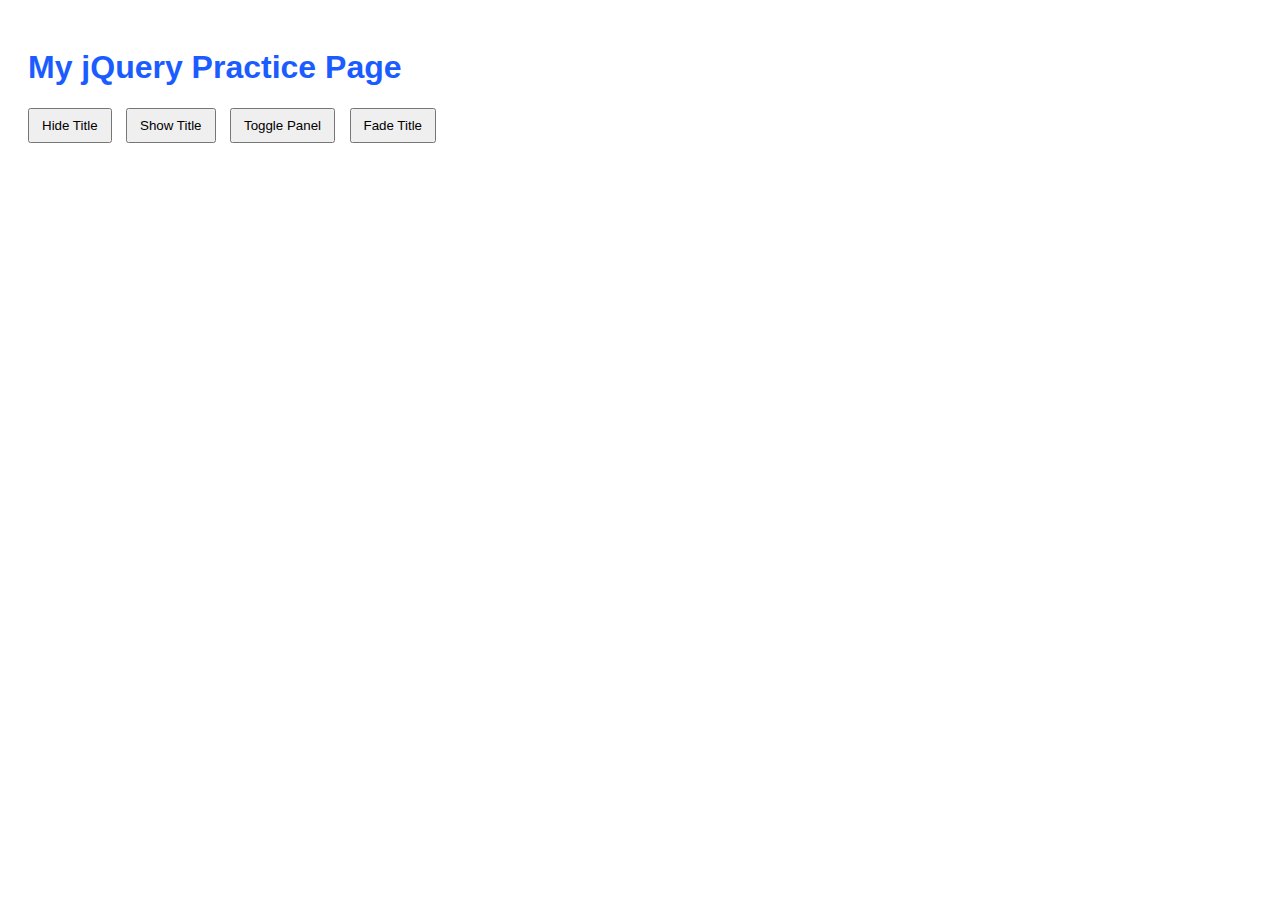
<file: jQuery/index.html>
<!DOCTYPE html>
<html lang="en">
<head>
  <meta charset="UTF-8" />
  <meta name="viewport" content="width=device-width, initial-scale=1.0" />
  <title>jQuery Demo</title>

  <!-- This loads the jQuery library from a CDN (online source). -->
  <script src="https://code.jquery.com/jquery-3.7.1.min.js"></script>

  <style>
    /* Basic styling just to make changes obvious */
    body { font-family: Arial, sans-serif; padding: 20px; }
    #panel {
      display: none;            /* hidden first (slideDown will show it) */
      padding: 12px;
      margin-top: 10px;
      border: 2px solid #333;
      border-radius: 8px;
      width: fit-content;
    }
    button { margin-right: 10px; padding: 8px 12px; }
  </style>
</head>

<body>
  <!-- This is the page heading. We'll also change its color using jQuery. -->
  <h1 id="title">My jQuery Practice Page</h1>

  <!-- These buttons trigger jQuery actions (hide/show/toggle/fade/slide). -->
  <button id="hideBtn">Hide Title</button>
  <button id="showBtn">Show Title</button>
  <button id="toggleBtn">Toggle Panel</button>
  <button id="fadeBtn">Fade Title</button>

  <!-- This is a panel that will slide open/closed using jQuery. -->
  <div id="panel">
    <strong>jQuery Panel:</strong> This box slides up/down.
  </div>

  <!-- This script runs after the page loads and sets up click events with jQuery. -->
  <script>
    // Wait until the HTML is fully loaded before running jQuery code.
    $(document).ready(function () {

      // Hide the title when "Hide Title" is clicked.
      $("#hideBtn").click(function () {
        $("#title").hide();
      });

      // Show the title when "Show Title" is clicked.
      $("#showBtn").click(function () {
        $("#title").show();
      });

      // Slide toggle the panel open/closed when "Toggle Panel" is clicked.
      $("#toggleBtn").click(function () {
        $("#panel").slideToggle();
      });

      // Fade the title out, then fade it back in when "Fade Title" is clicked.
      $("#fadeBtn").click(function () {
        $("#title").fadeOut(400).fadeIn(400);
      });

      // Example of changing CSS with jQuery on page load.
      $("#title").css("color", "#1a5cff");
    });
  </script>
</body>
</html>
</file>
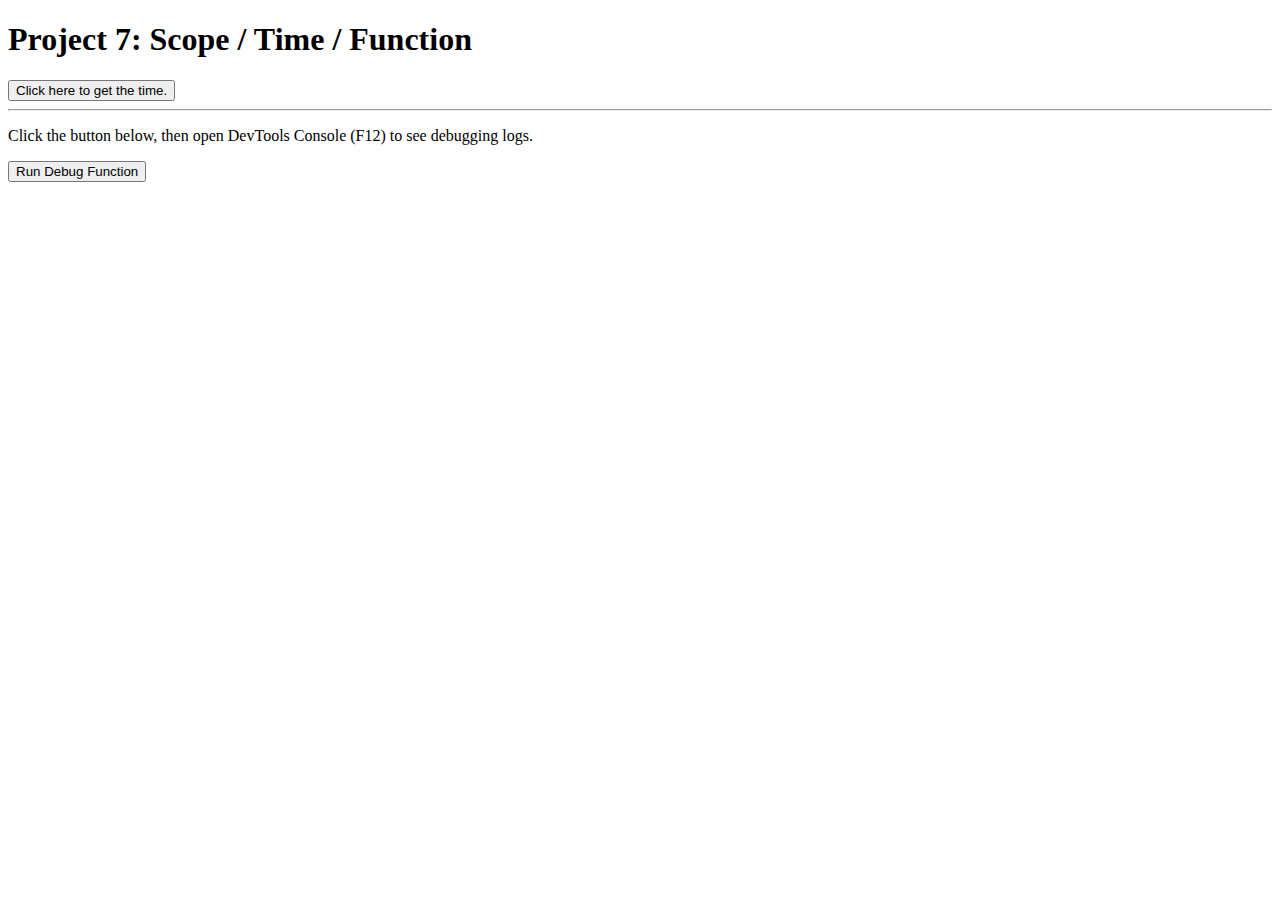
<file: Basic JavaScript Projects/dsf/index.html>
<!DOCTYPE html>
<html lang="en">
<head>
  <meta charset="UTF-8" />
  <meta name="viewport" content="width=device-width, initial-scale=1.0" />
  <title>Project 7 - Scope, Time, Function</title>
</head>
<body>
  <h1>Project 7: Scope / Time / Function</h1>

  <!-- Time_function output -->
  <p id="Time_of_day"></p>
  <button onclick="Time_function()">Click here to get the time.</button>

  <hr>

  <!-- Debugging demo -->
  <p>Click the button below, then open DevTools Console (F12) to see debugging logs.</p>
  <button onclick="debugFunction()">Run Debug Function</button>
  <p id="DebugOutput"></p>

  <script src="JS/main.js"></script>
</body>
</html>
</file>
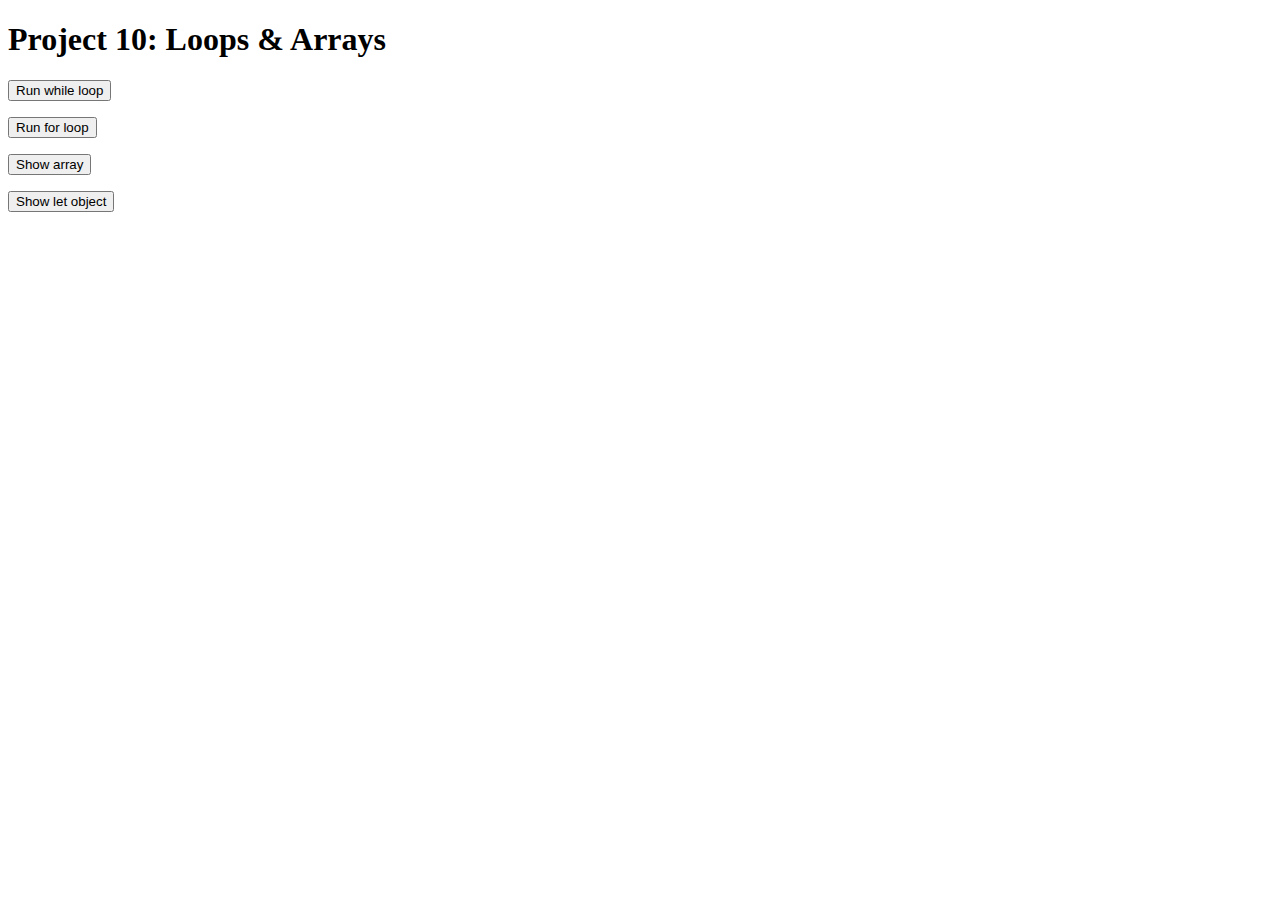
<file: Basic JavaScript Projects/Project10_loops_arrays/index.html>
<!DOCTYPE html>
<html lang="en">
<head>
  <meta charset="UTF-8" />
  <meta name="viewport" content="width=device-width, initial-scale=1.0" />
  <title>Project 10 - Loops & Arrays</title>

  <!-- JS linked in head with defer -->
  <script src="JS/main.js" defer></script>
</head>
<body>
  <h1>Project 10: Loops & Arrays</h1>

  <button onclick="runWhileLoop()">Run while loop</button>
  <p id="WhileOutput"></p>

  <button onclick="runForLoop()">Run for loop</button>
  <p id="ForOutput"></p>

  <button onclick="showArray()">Show array</button>
  <p id="ArrayOutput"></p>

  <button onclick="showLetObject()">Show let object</button>
  <p id="ObjectOutput"></p>
</body>
</html>
</file>
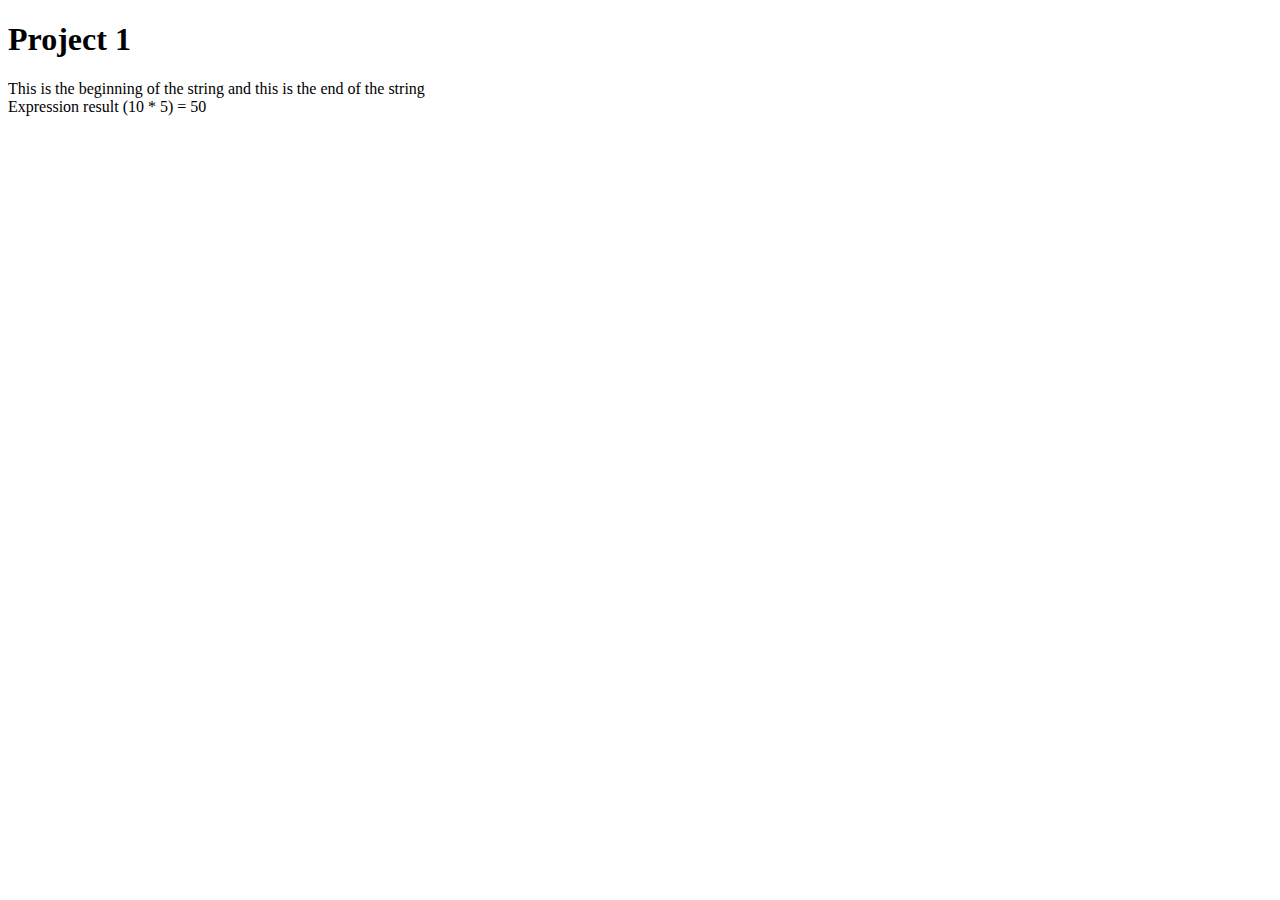
<file: Basic JavaScript Projects/Project1_expressions_alert/index.html>
<!DOCTYPE html>
<html lang="en">
<head>
  <meta charset="UTF-8" />
  <meta name="viewport" content="width=device-width, initial-scale=1.0" />
  <title>Project 1 - Expressions Alert</title>
</head>
<body>
  <h1>Project 1</h1>
<script src="JS/main.js"></script>
</body>
</html>
</file>
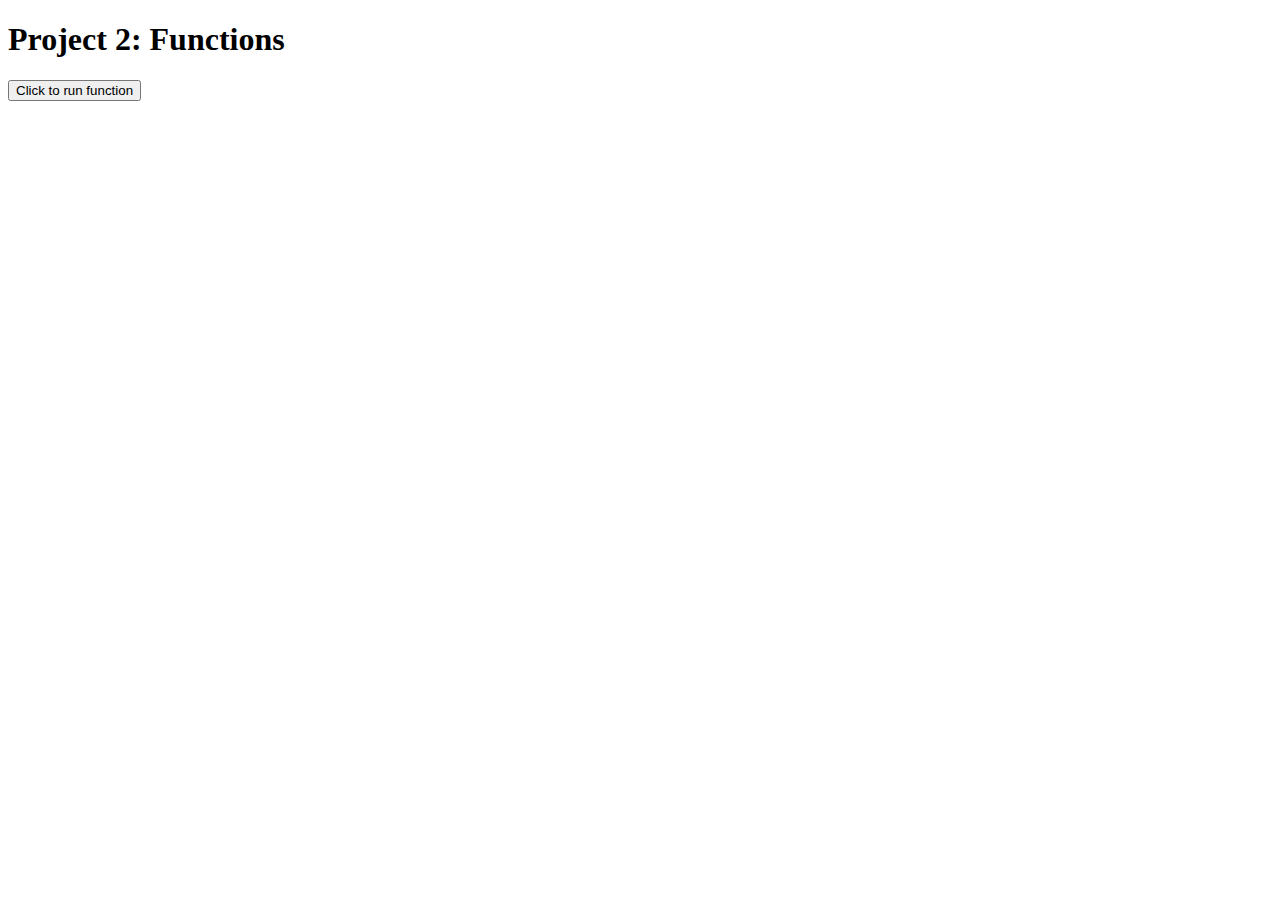
<file: Basic JavaScript Projects/Project2_functions/index.html>
<!DOCTYPE html>
<html lang="en">
<head>
  <meta charset="UTF-8" />
  <meta name="viewport" content="width=device-width, initial-scale=1.0" />
  <title>Project 2 - Functions</title>
</head>
<body>
  <h1>Project 2: Functions</h1>

  <!-- This button calls the function -->
  <button onclick="addMessage()">Click to run function</button>

  <!-- This element displays the function output -->
  <p id="output"></p>

  <!-- Link to external JavaScript file -->
  <script src="main.js"></script>
</body>
</html>
</file>
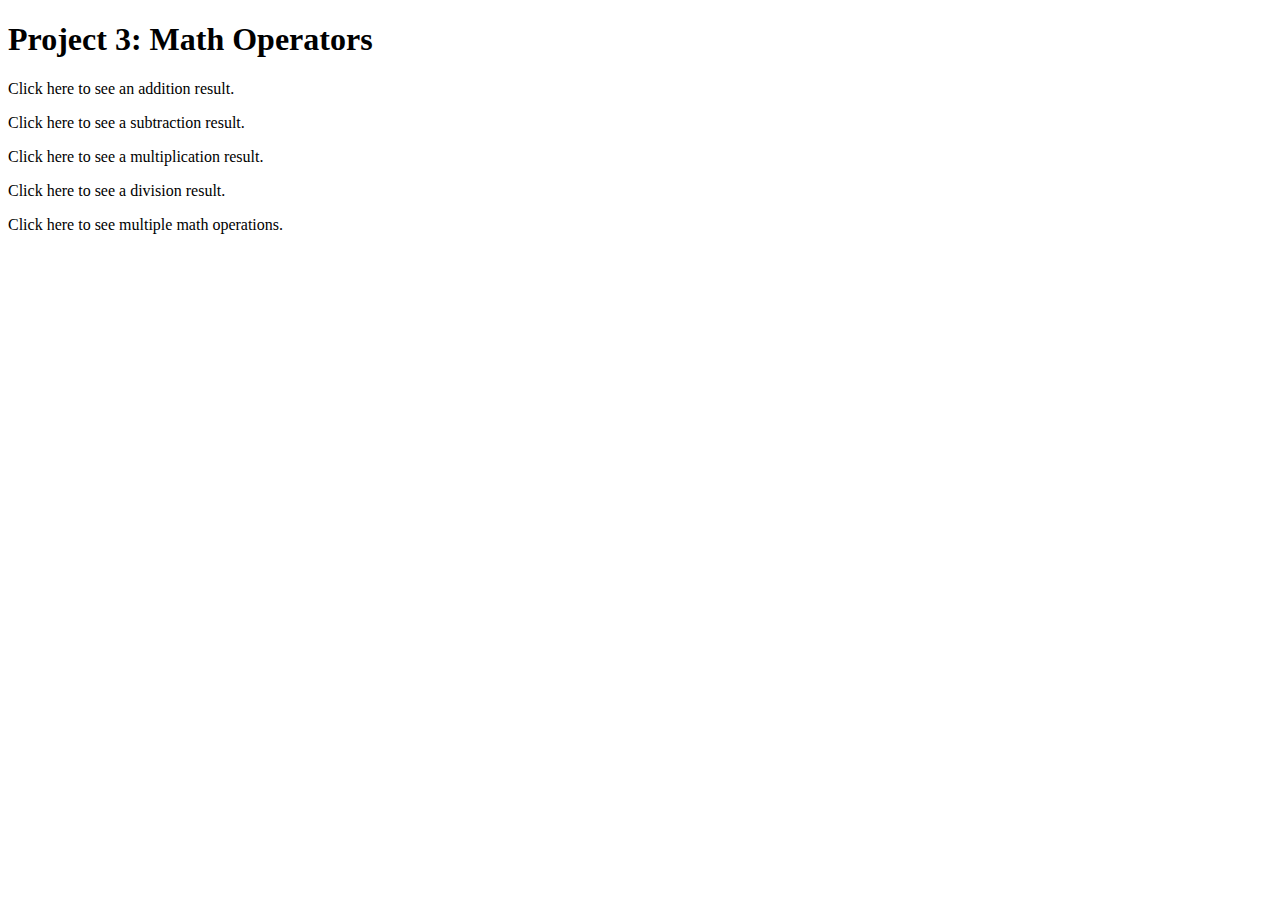
<file: Basic JavaScript Projects/Project3_math_operators/index.html>
<!DOCTYPE html>
<html lang="en">
<head>
  <meta charset="UTF-8" />
  <meta name="viewport" content="width=device-width, initial-scale=1.0" />
  <title>Project 3 - Math Operators</title>
</head>
<body>
  <h1>Project 3: Math Operators</h1>

  <p id="MathAdd" onclick="additionFunction()">
    Click here to see an addition result.
  </p>

  <p id="MathSub" onclick="subtractionFunction()">
    Click here to see a subtraction result.
  </p>

  <p id="MathMul" onclick="multiplicationFunction()">
  Click here to see a multiplication result.
</p>

<p id="MathDiv" onclick="divisionFunction()">
  Click here to see a division result.
</p>

<p id="MathAll" onclick="multipleOperations()">
  Click here to see multiple math operations.
</p>


  <script src="JS/main.js"></script>
</body>

</html>
</file>
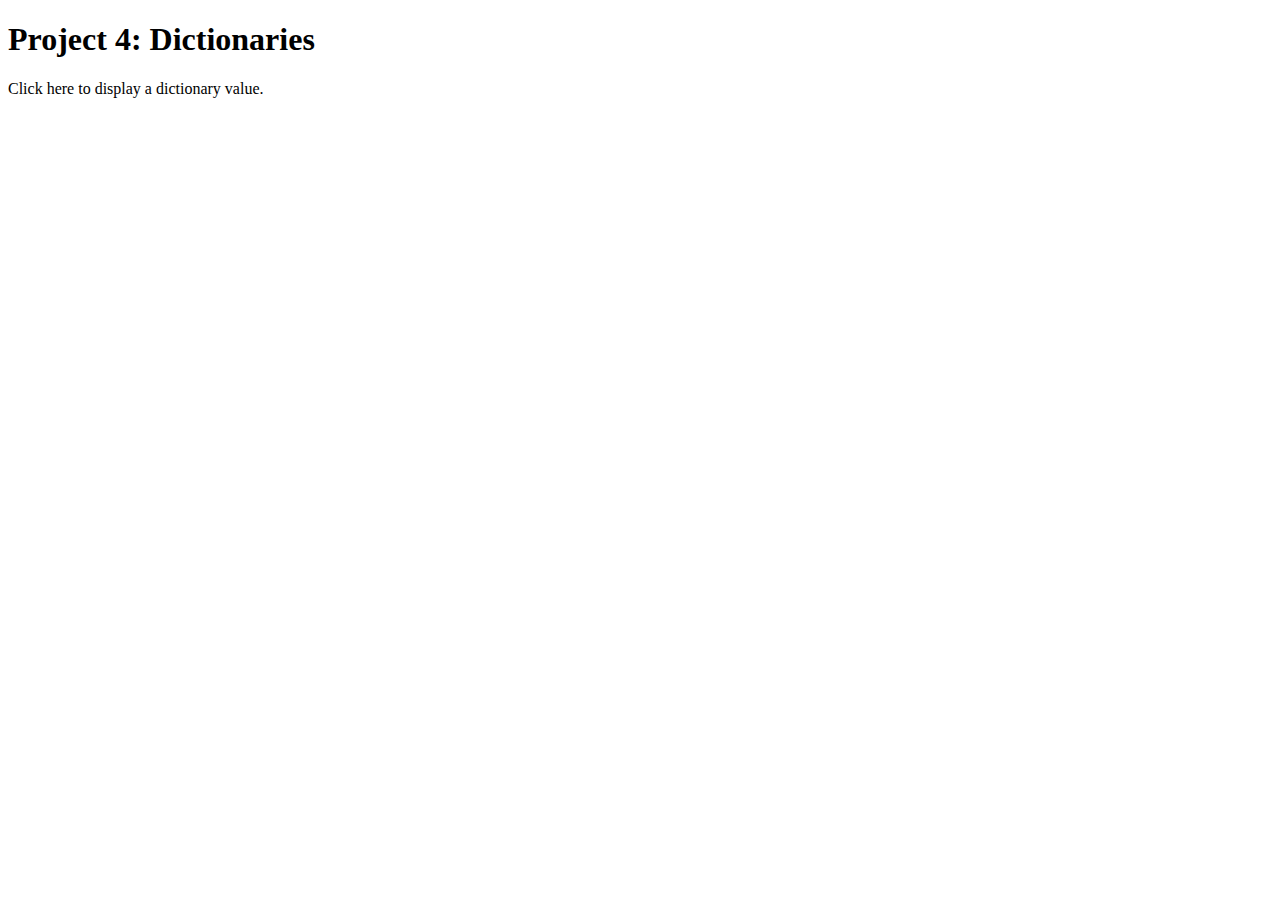
<file: Basic JavaScript Projects/Project4_dictionaries/index.html>
<!DOCTYPE html>
<html lang="en">
<head>
  <meta charset="UTF-8" />
  <meta name="viewport" content="width=device-width, initial-scale=1.0" />
  <title>Project 4 - Dictionaries</title>
</head>
<body>
  <h1>Project 4: Dictionaries</h1>

  <!-- Clicking this element runs the function in main.js -->
  <p id="Dictionary" onclick="showDictionaryValue()">
    Click here to display a dictionary value.
  </p>

  <script src="JS/main.js"></script>
</body>
</html>
</file>
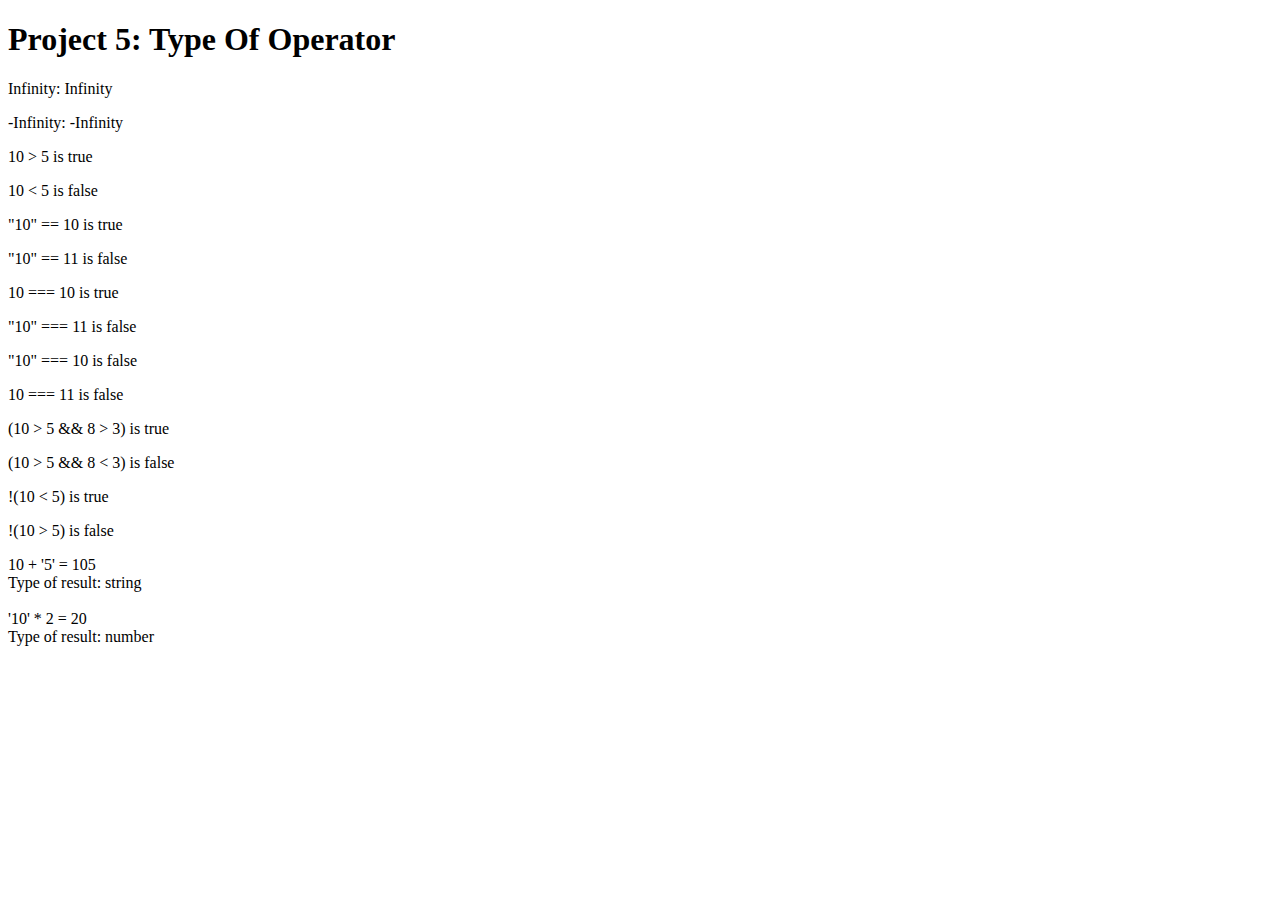
<file: Basic JavaScript Projects/Project5_comparisons_type_coercion/index.html>
<!DOCTYPE html>
<html lang="en">
<head>
  <meta charset="UTF-8" />
  <meta name="viewport" content="width=device-width, initial-scale=1.0" />
  <title>Project 5 - Type Of Operator</title>
</head>
<body>
  <h1>Project 5: Type Of Operator</h1>

  <p id="Infinity"></p>
  <p id="NegInfinity"></p>
  <p id="TrueResult"></p>
  <p id="FalseResult"></p>
  <p id="DoubleEqualTrue"></p>
  <p id="DoubleEqualFalse"></p>
  <p id="TripleTrue"></p>
  <p id="TripleFalse1"></p>
  <p id="TripleFalse2"></p>
  <p id="TripleFalse3"></p>
  <p id="AndTrue"></p>
  <p id="AndFalse"></p>
  <p id="NotTrue"></p>
  <p id="NotFalse"></p>

  <script src="JS/main.js"></script>
</body>
</html>
</file>
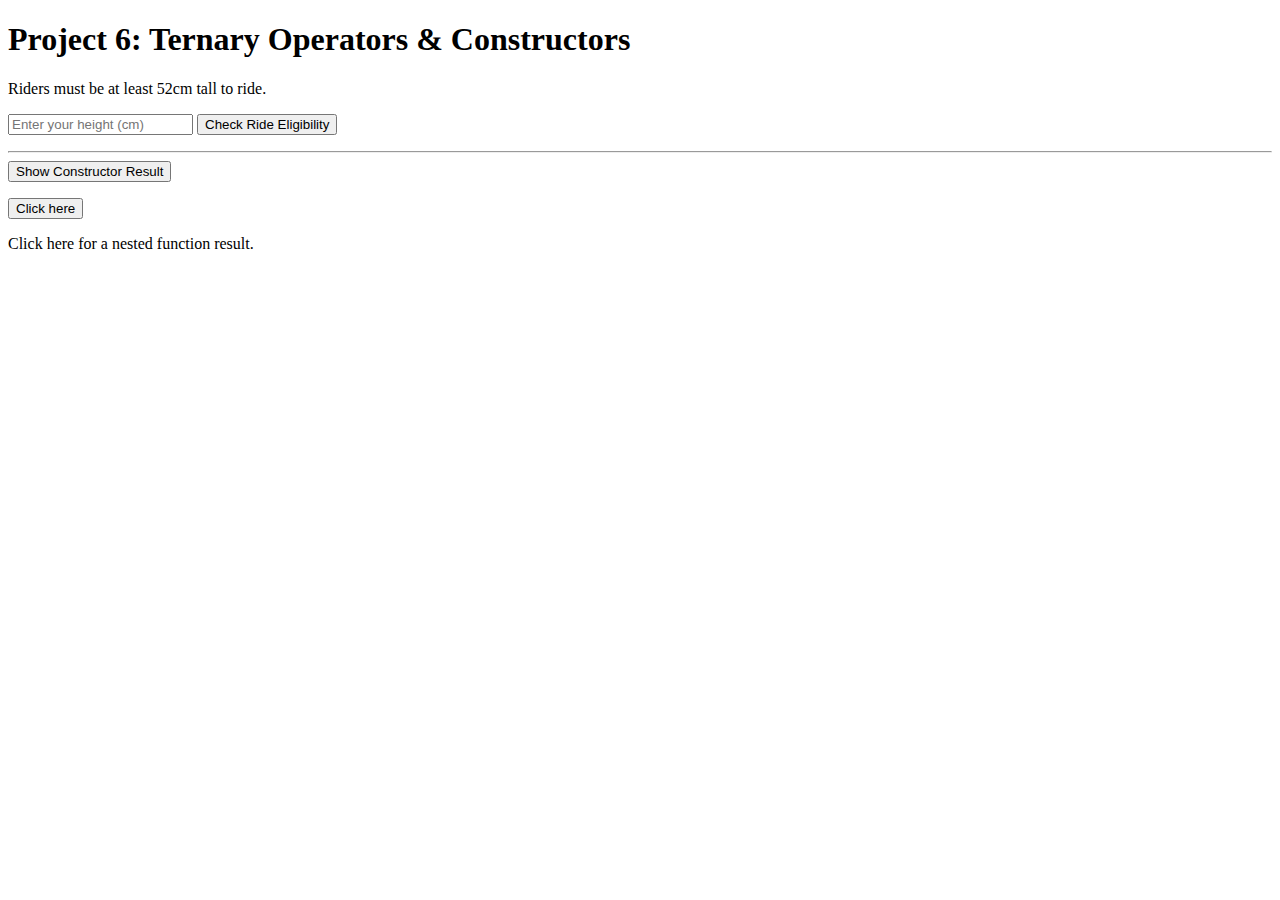
<file: Basic JavaScript Projects/Project6_ternary_operators_constructors/index.html>
<!DOCTYPE html>
<html lang="en">
<head>
  <meta charset="UTF-8" />
  <meta name="viewport" content="width=device-width, initial-scale=1.0" />
  <title>Project 6 - Ternary Operators & Constructors</title>
</head>
<body>
  <h1>Project 6: Ternary Operators & Constructors</h1>

  <!-- Ternary operator output -->
  <p>Riders must be at least 52cm tall to ride.</p>
  <input id="Height" type="number" placeholder="Enter your height (cm)" />
  <button onclick="rideFunction()">Check Ride Eligibility</button>
  <p id="Ride"></p>

  <hr>

  <!-- Constructor output -->
  <button onclick="showConstructor()">Show Constructor Result</button>
  <p id="Keywords_and_Constructors"></p>

  <p id="New_and_This"></p>
<button onclick="showNewKeyword()">Click here</button>

<p id="Nested_Function" onclick="nestedFunction()">Click here for a nested function result.</p>

  <script src="JS/main.js"></script>
</body>
</html>
</file>
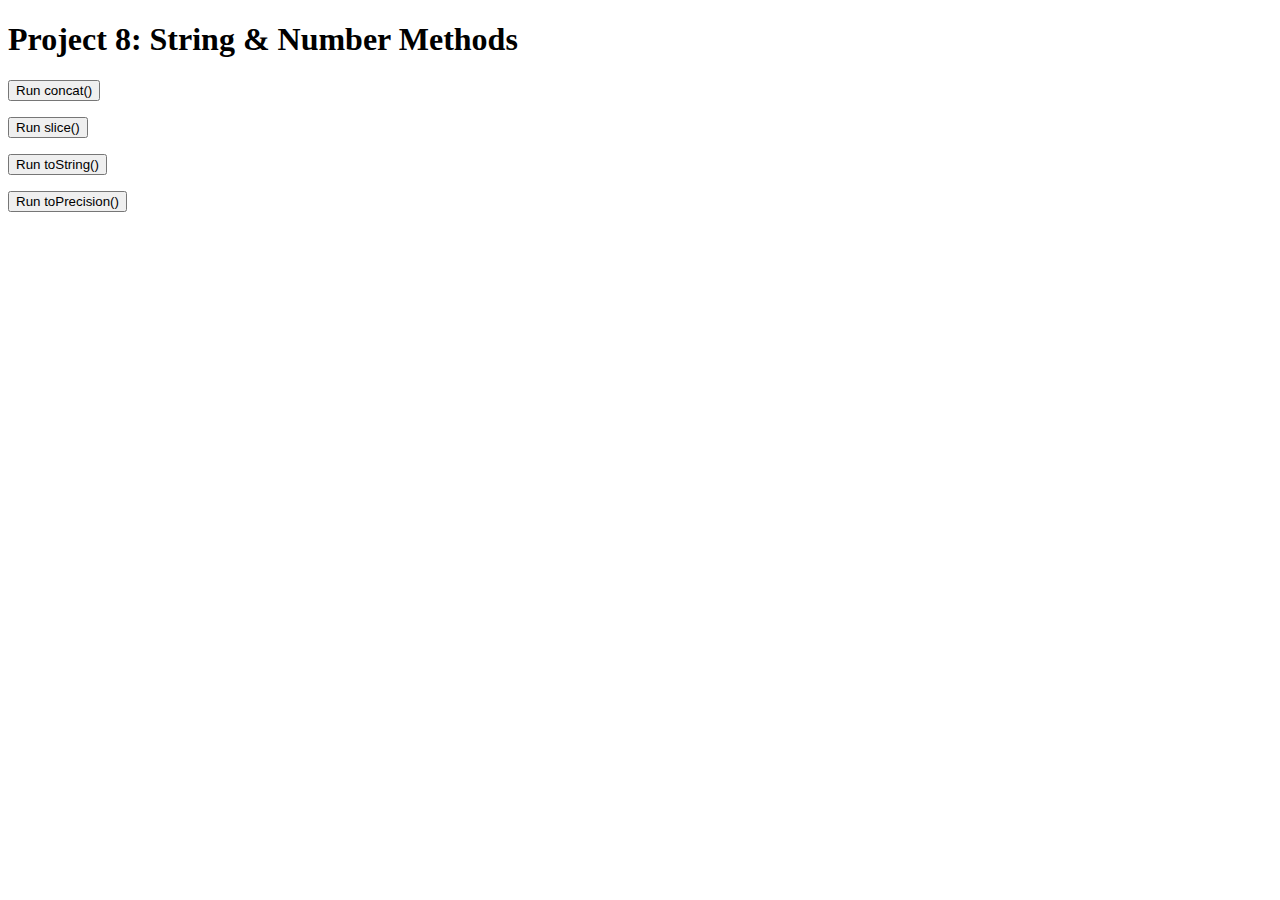
<file: Basic JavaScript Projects/Project8_string_methods/index.html>
<!DOCTYPE html>
<html lang="en">
<head>
  <meta charset="UTF-8" />
  <meta name="viewport" content="width=device-width, initial-scale=1.0" />
  <title>Project 8 - String Methods</title>
</head>
<body>
  <h1>Project 8: String & Number Methods</h1>

  <button onclick="showConcat()">Run concat()</button>
  <p id="ConcatOutput"></p>

  <button onclick="showSlice()">Run slice()</button>
  <p id="SliceOutput"></p>

  <button onclick="showToString()">Run toString()</button>
  <p id="ToStringOutput"></p>

  <button onclick="showToPrecision()">Run toPrecision()</button>
  <p id="ToPrecisionOutput"></p>

  <script src="JS/main.js"></script>
</body>
</html>
</file>
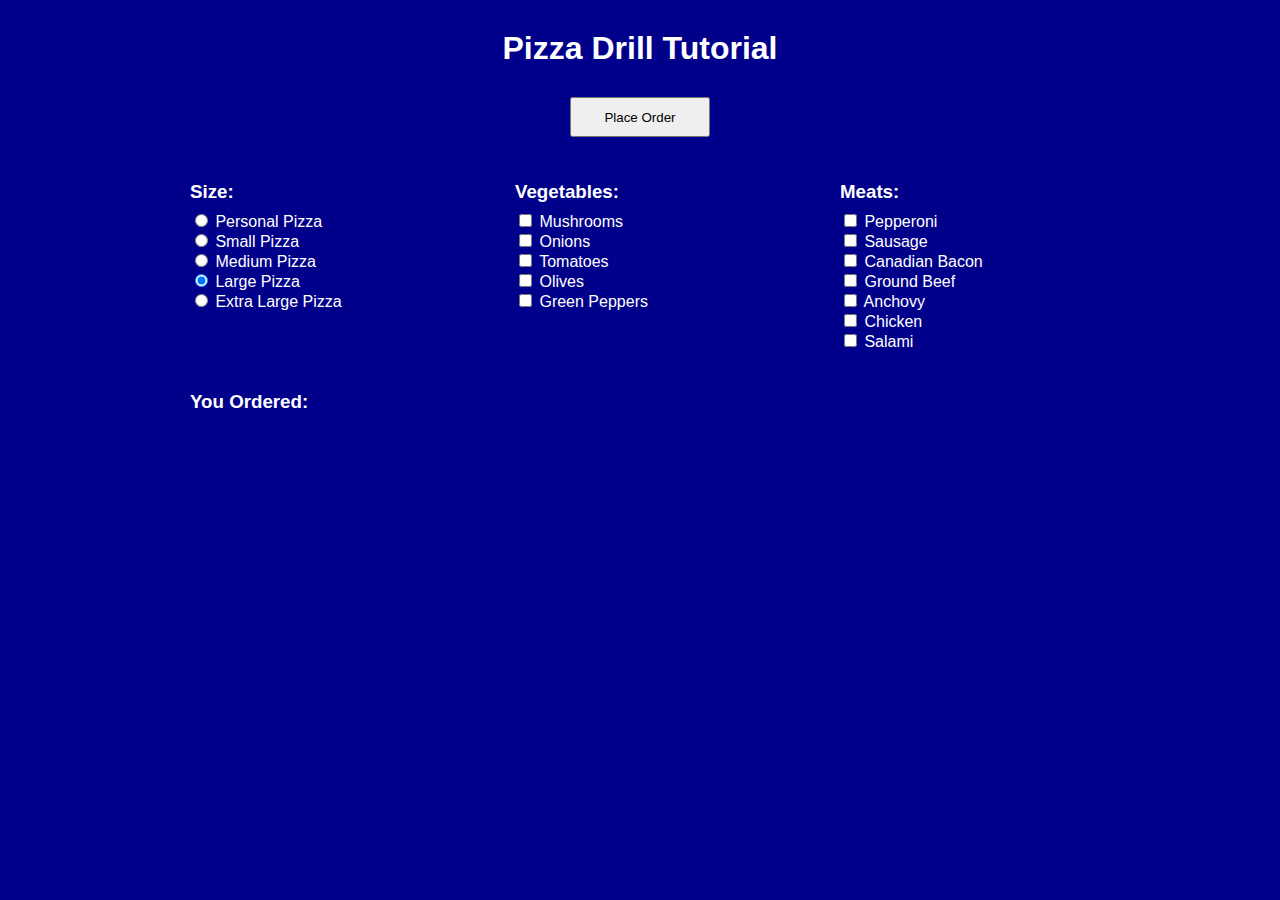
<file: Pizza_Project/Pizza.html>
<!DOCTYPE html>
<html lang="en">
<head>
  <meta charset="UTF-8" />
  <meta name="viewport" content="width=device-width, initial-scale=1.0" />
  <title>Pizza Drill Tutorial</title>

  <!-- Link CSS File -->
  <link rel="stylesheet" type="text/css" href="Pizza_CSS/Pizza.css" />

  <!-- Link JavaScript File -->
  <script src="Pizza_JavaScript/Pizza.js" defer></script>
</head>

<body>
  <div id="menuBG">
    <h1 style="margin: 0 0 20px;">Pizza Drill Tutorial</h1>

    <input id="btnOrder" type="button" onclick="getReceipt()" value="Place Order">

    <form id="frmMenu">
      <div class="menuRow">
        <!-- SIZE -->
        <div class="menuSection">
          <h3>Size:</h3>

          <label><input class="size" type="radio" name="size" value="Personal Pizza"> Personal Pizza</label><br>
          <label><input class="size" type="radio" name="size" value="Small Pizza"> Small Pizza</label><br>
          <label><input class="size" type="radio" name="size" value="Medium Pizza"> Medium Pizza</label><br>
          <label><input class="size" type="radio" name="size" value="Large Pizza" checked> Large Pizza</label><br>
          <label><input class="size" type="radio" name="size" value="Extra Large Pizza"> Extra Large Pizza</label><br>
        </div>

        <!-- VEGETABLES -->
        <div class="menuSection">
          <h3>Vegetables:</h3>

          <label><input class="veggie" type="checkbox" value="Mushrooms"> Mushrooms</label><br>
          <label><input class="veggie" type="checkbox" value="Onions"> Onions</label><br>
          <label><input class="veggie" type="checkbox" value="Tomatoes"> Tomatoes</label><br>
          <label><input class="veggie" type="checkbox" value="Olives"> Olives</label><br>
          <label><input class="veggie" type="checkbox" value="Green Peppers"> Green Peppers</label><br>
        </div>

        <!-- MEATS -->
        <div class="menuSection">
          <h3>Meats:</h3>

          <label><input class="toppings" type="checkbox" value="Pepperoni"> Pepperoni</label><br>
          <label><input class="toppings" type="checkbox" value="Sausage"> Sausage</label><br>
          <label><input class="toppings" type="checkbox" value="Canadian Bacon"> Canadian Bacon</label><br>
          <label><input class="toppings" type="checkbox" value="Ground Beef"> Ground Beef</label><br>
          <label><input class="toppings" type="checkbox" value="Anchovy"> Anchovy</label><br>
          <label><input class="toppings" type="checkbox" value="Chicken"> Chicken</label><br>
          <label><input class="toppings" type="checkbox" value="Salami"> Salami</label><br>
        </div>
      </div>
    </form>

    <div id="cart">
      <h3>You Ordered:</h3>
      <div id="showText"></div>
      <div id="totalPrice"></div>
    </div>
  </div>
</body>
</html>
</file>
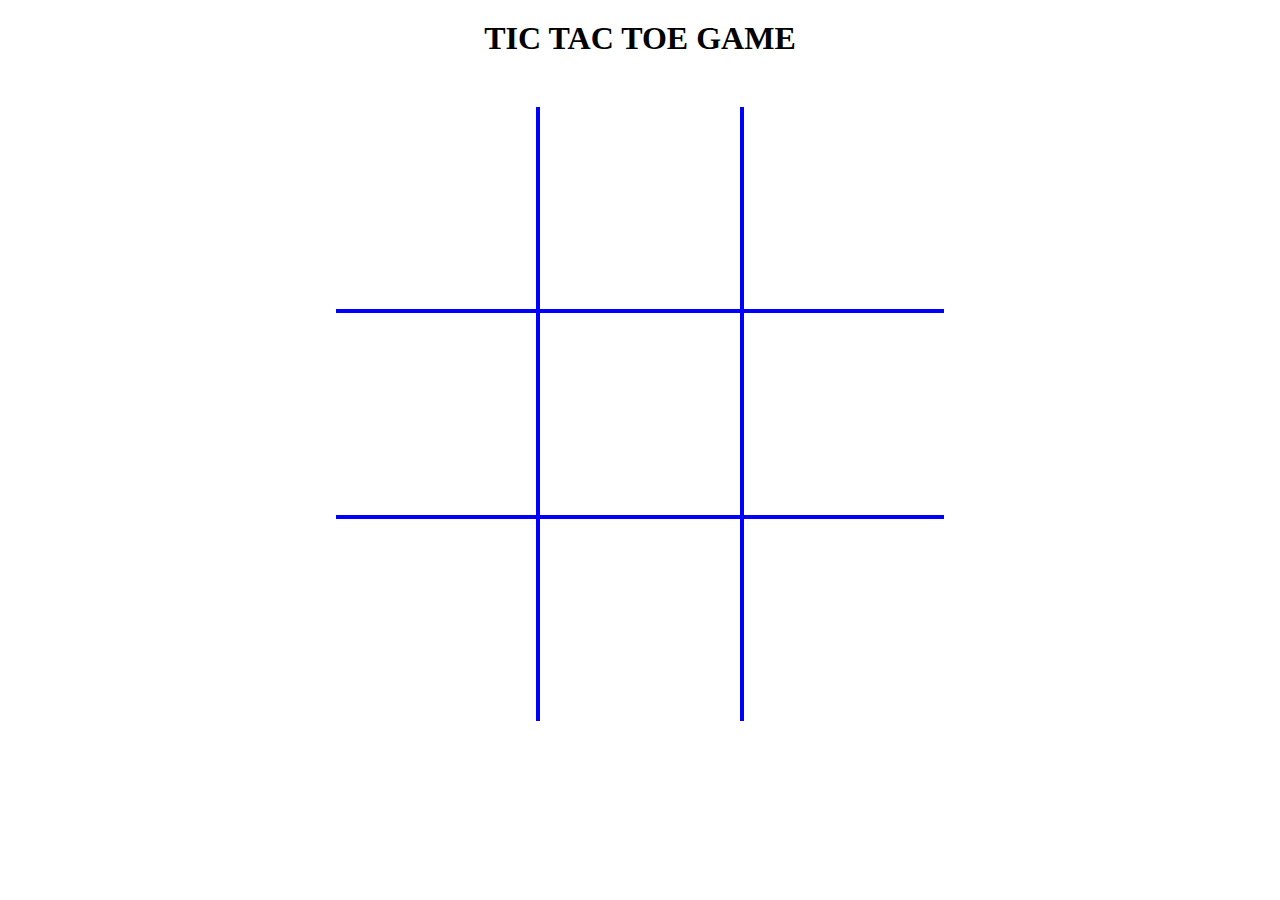
<file: TicTacToe/TicTacToe.html>
<!DOCTYPE html>
<html lang="en">
  <head>
    <title>Play Tic Tac Toe Online!</title>
    <meta charset="UTF-8" />
    <meta name="viewport" content="width=device-width, initial-scale=1.0" />

    <link rel="stylesheet" href="css/game.css" />
    <script src="js/tictactoe.js" defer></script>
  </head>

  <body id="body">
    <h1>TIC TAC TOE GAME</h1>

    <!--This container is needed to overlay our canvas over our table.-->
    <div class="center-container">
      <!--NOTE: Canvas width and height must be within the element.-->
      <canvas id="win-lines" width="608" height="608"></canvas>

      <table>
        <tr>
          <td id="0" onclick="placeXOrO('0')"></td>
          <td id="1" onclick="placeXOrO('1')"></td>
          <td id="2" onclick="placeXOrO('2')"></td>
        </tr>
        <tr>
          <td id="3" onclick="placeXOrO('3')"></td>
          <td id="4" onclick="placeXOrO('4')"></td>
          <td id="5" onclick="placeXOrO('5')"></td>
        </tr>
        <tr>
          <td id="6" onclick="placeXOrO('6')"></td>
          <td id="7" onclick="placeXOrO('7')"></td>
          <td id="8" onclick="placeXOrO('8')"></td>
        </tr>
      </table>
    </div>
  </body>
</html>
</file>
<file: Pizza_Project/Pizza_CSS/Pizza.css>
/* BODY background */
body {
  background-color: #00008b; /* deep blue like screenshot */
  margin: 0;
  padding: 0;
}

/* H1 styling */
h1 {
  font-family: Arial, Helvetica, sans-serif;
  color: white;
  text-align: center;
}

/* H3 styling */
h3 {
  font-family: Arial, Helvetica, sans-serif;
  color: white;
  margin-bottom: 8px;
}

/* All DIV text */
div {
  font-family: Arial, Helvetica, sans-serif;
  color: white;
}

/* container */
#menuBG {
  width: 900px;
  margin: 0 auto;
  padding: 30px 0 60px;
  text-align: center;
}

/* Place Order button */
#btnOrder {
  margin: 10px 0 25px;
  width: 140px;
  height: 40px;
  cursor: pointer;
}

/* makes Size, Vegetables, Meats sit in same row */
.menuRow {
  display: flex;
  justify-content: space-between;
  align-items: flex-start;
  gap: 60px;
  width: 900px;
  margin: 0 auto;
  text-align: left;
}

/* each column */
.menuSection {
  width: 250px;
}

/* receipt area */
#cart {
  width: 900px;
  margin: 40px auto 0;
  text-align: left;
}

/* total formatting */
#totalPrice {
  margin-top: 12px;
  font-size: 20px;
  font-weight: bold;
}
</file>
<file: TicTacToe/css/game.css>
body {
  font-family: Georgia, "Times New Roman", serif;
  margin: 0;
  padding: 0;
}

h1 {
  margin-top: 20px;
  text-align: center;
}

/*This container includes our table and our canvas.*/
.center-container {
  width: 608px;
  margin: 0 auto;
  margin-top: 50px;
  position: relative;
}

table {
  border-collapse: collapse;
  border-style: hidden;
}

td {
  cursor: pointer;
  width: 200px;
  height: 200px;
  border: 4px solid blue; /* you can change this color */

  background-position: center;
  background-repeat: no-repeat;
  background-size: 60%;
}

#win-lines {
  position: absolute;
  top: 0;
  left: 0;
  z-index: 10;
  pointer-events: none;
}
</file>
